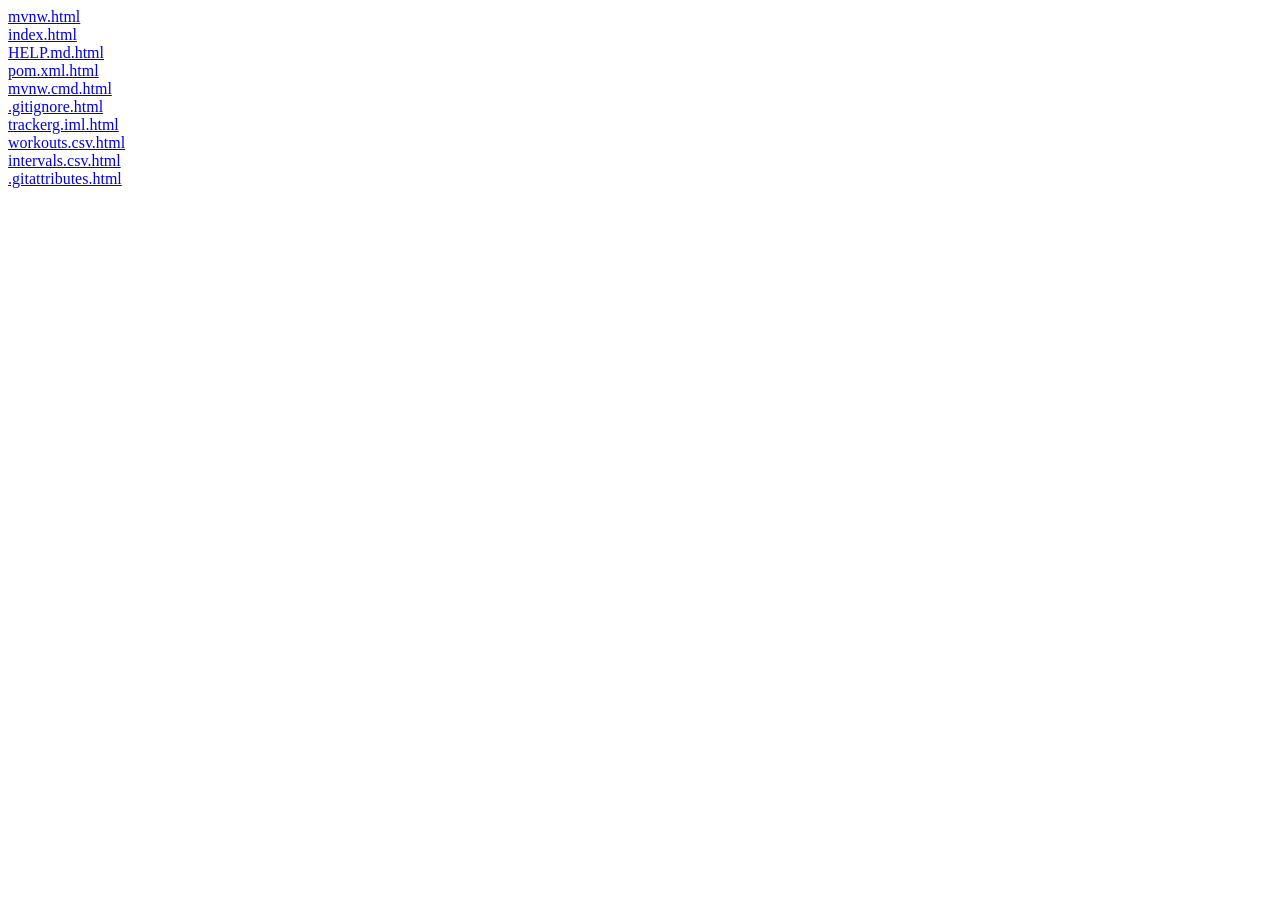
<file: exportToHTML/exportToHTML/index.html>
<html><head><title>exportToHTML</title></head><body><a href="mvnw.html.html">mvnw.html</a><br /><a href="index.html.html">index.html</a><br /><a href="HELP.md.html.html">HELP.md.html</a><br /><a href="pom.xml.html.html">pom.xml.html</a><br /><a href="mvnw.cmd.html.html">mvnw.cmd.html</a><br /><a href=".gitignore.html.html">.gitignore.html</a><br /><a href="trackerg.iml.html.html">trackerg.iml.html</a><br /><a href="workouts.csv.html.html">workouts.csv.html</a><br /><a href="intervals.csv.html.html">intervals.csv.html</a><br /><a href=".gitattributes.html.html">.gitattributes.html</a><br /></body></html>
</file>
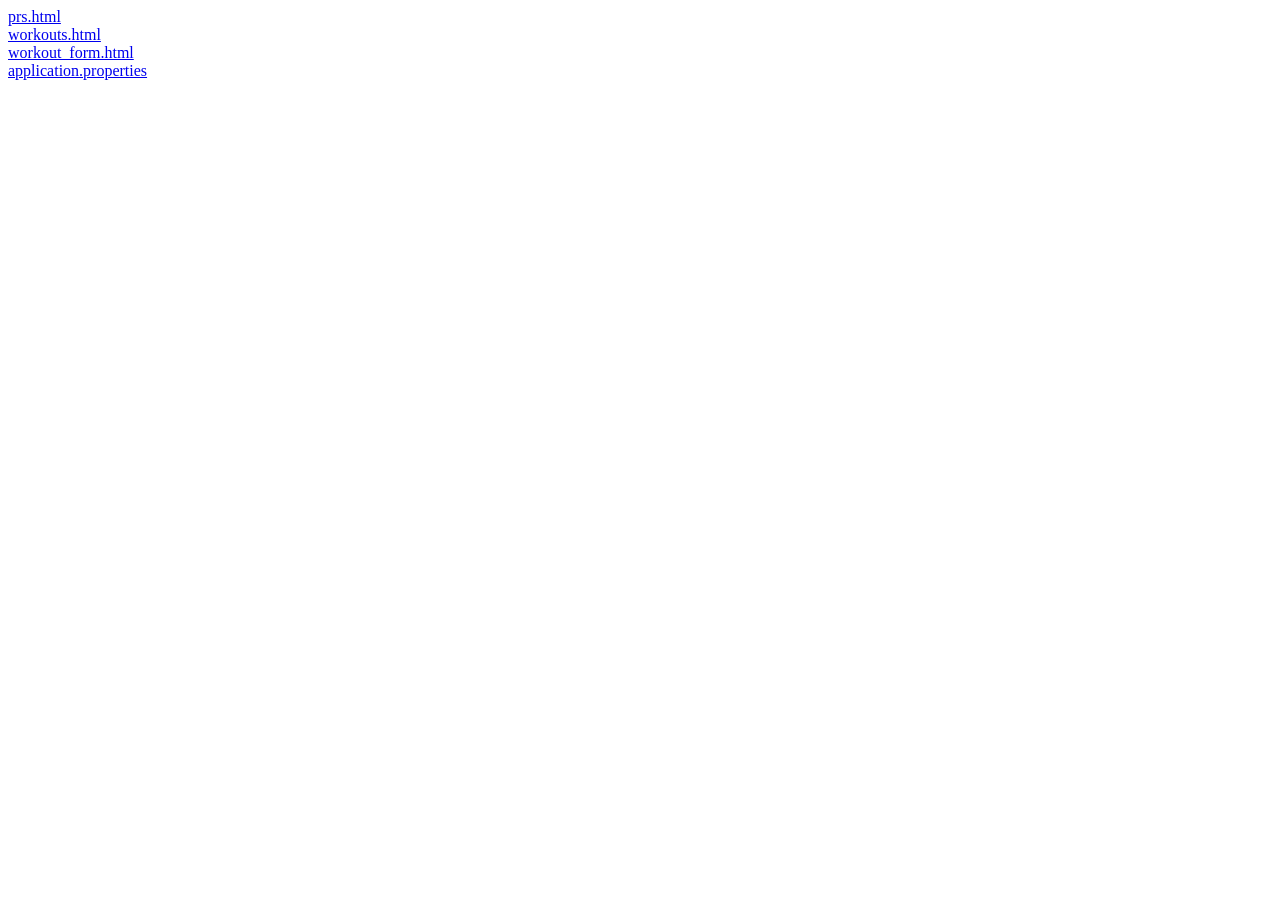
<file: exportToHTML/templates/index.html>
<html><head><title>templates</title></head><body><a href="prs.html.html">prs.html</a><br /><a href="workouts.html.html">workouts.html</a><br /><a href="workout_form.html.html">workout_form.html</a><br /><a href="application.properties.html">application.properties</a><br /></body></html>
</file>
